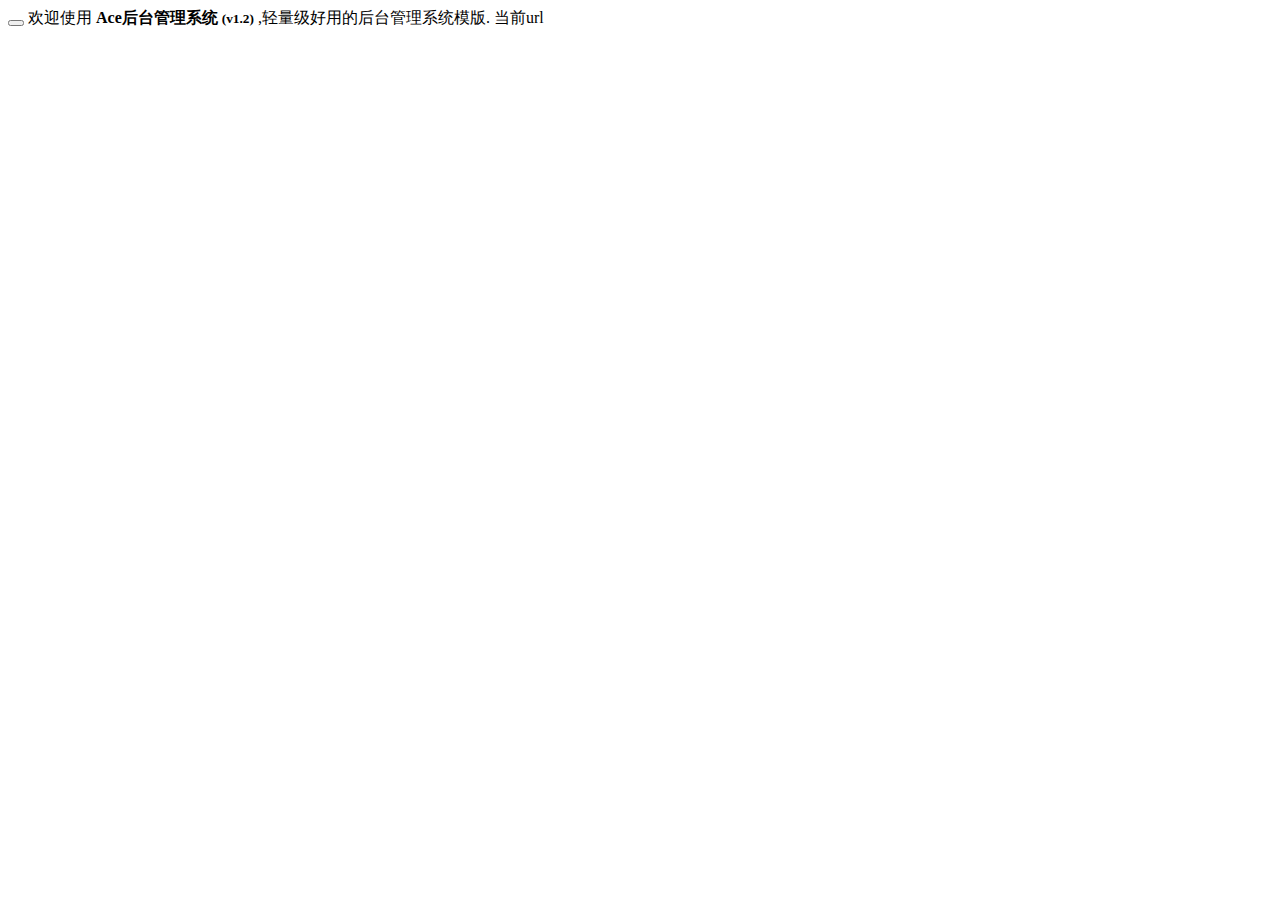
<file: src/main/resources/templates/home/index.html>
<!DOCTYPE html>
<html lang="en" xmlns:th="http://www.thymeleaf.org" xmlns:layout="http://www.ultraq.net.nz/thymeleaf/layout" layout:decorator="shared/layout">
<head>

</head>
<body>

<div layout:fragment="content">
    <div class="alert alert-block alert-success">
        <button type="button" class="close" data-dismiss="alert">
            <i class="fa fa-remove"></i>
        </button>

        <i class="fa fa-check green"></i>

        欢迎使用
        <strong class="green">
            Ace后台管理系统
            <small>(v1.2)</small>
        </strong>
        ,轻量级好用的后台管理系统模版.
        <a th:href="${#httpServletRequest.getServletPath()}">当前url</a>
    </div>
</div>

</body>
</html>
</file>
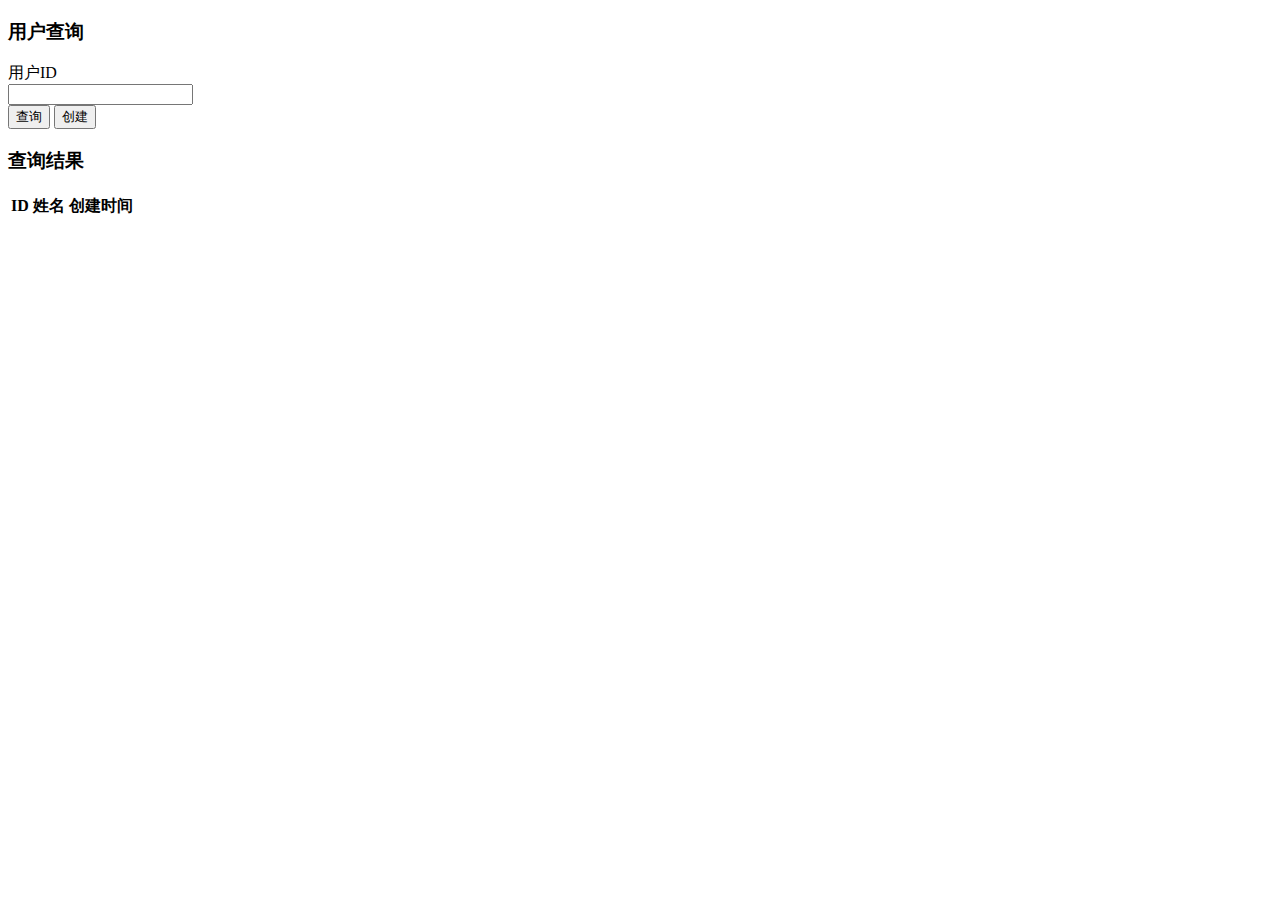
<file: src/main/resources/templates/users/index.html>
<!DOCTYPE html>
<html lang="en" xmlns:th="http://www.thymeleaf.org" xmlns:shiro="http://www.pollix.at/thymeleaf/shiro" xmlns:layout="http://www.ultraq.net.nz/thymeleaf/layout" layout:decorator="shared/layout">
<head>

</head>
<body>
<div layout:fragment="content">
    <div class="row">
    <div class="col-lg-12">
        <div class="panel panel-default">
            <div class="panel-heading">
                <h3 class="panel-title">用户查询</h3>
            </div>
            <div class="panel-body">
                <div class="form-horizontal">
                    <div class="form-group">
                        <label class="col-lg-1 control-label">用户ID</label>
                        <div class="col-lg-3">
                            <input type="text" class="form-control" />
                        </div>
                        <div class="col-lg-3">
                            <button type="button" id="btnQuery" class="btn btn-success">查询</button>
                            <button type="button" id="btnNew" class="btn btn-default">创建</button>
                        </div>
                        <div class="col-lg-5"></div>
                    </div>
                </div>
            </div>
        </div>
    </div>
</div>
    <div class="row">
        <div class="col-lg-12">
            <div class="panel panel-default">
                <div class="panel-heading">
                    <h3 class="panel-title">查询结果</h3>
                </div>
                <div class="panel-body">
                    <table class="table table-bordered" id="tbUserList">
                        <thead>
                        <tr>
                            <th>ID</th>
                            <th>姓名</th>
                            <th>创建时间</th>
                        </tr>
                        </thead>
                        <tbody>

                        </tbody>
                    </table>
                </div>
            </div>
        </div>
    </div>
</div>

<th:block layout:fragment="script">
<script type="text/javascript">
    $(function(){

    })

    function doQuery(){
        $.get('/user/getUserList?rnd='+new Date().getTime(),{},function(data){
            $.each(data,function(index,item){
                //$('#tbUserList tbody').append('<tr><td><a href="/user/view?id='+item.id+'">'+item.id+'</a></td><td>'+item.userName+'</td><td>'+item.password+'</td></tr>')
                $('#tbUserList tbody').append('<tr><td><a href="/user/detail/'+item.id+'">'+item.id+'</a></td><td>'+item.userName+'</td><td>'+item.createTime+'</td></tr>')
            })
        })
    }

    $('#btnQuery').click(function(){
        doQuery();
    })

    $('#btnNew').click(function(){
        window.location = "/user/add";
    })
</script>
</th:block>

</body>
</html>
</file>
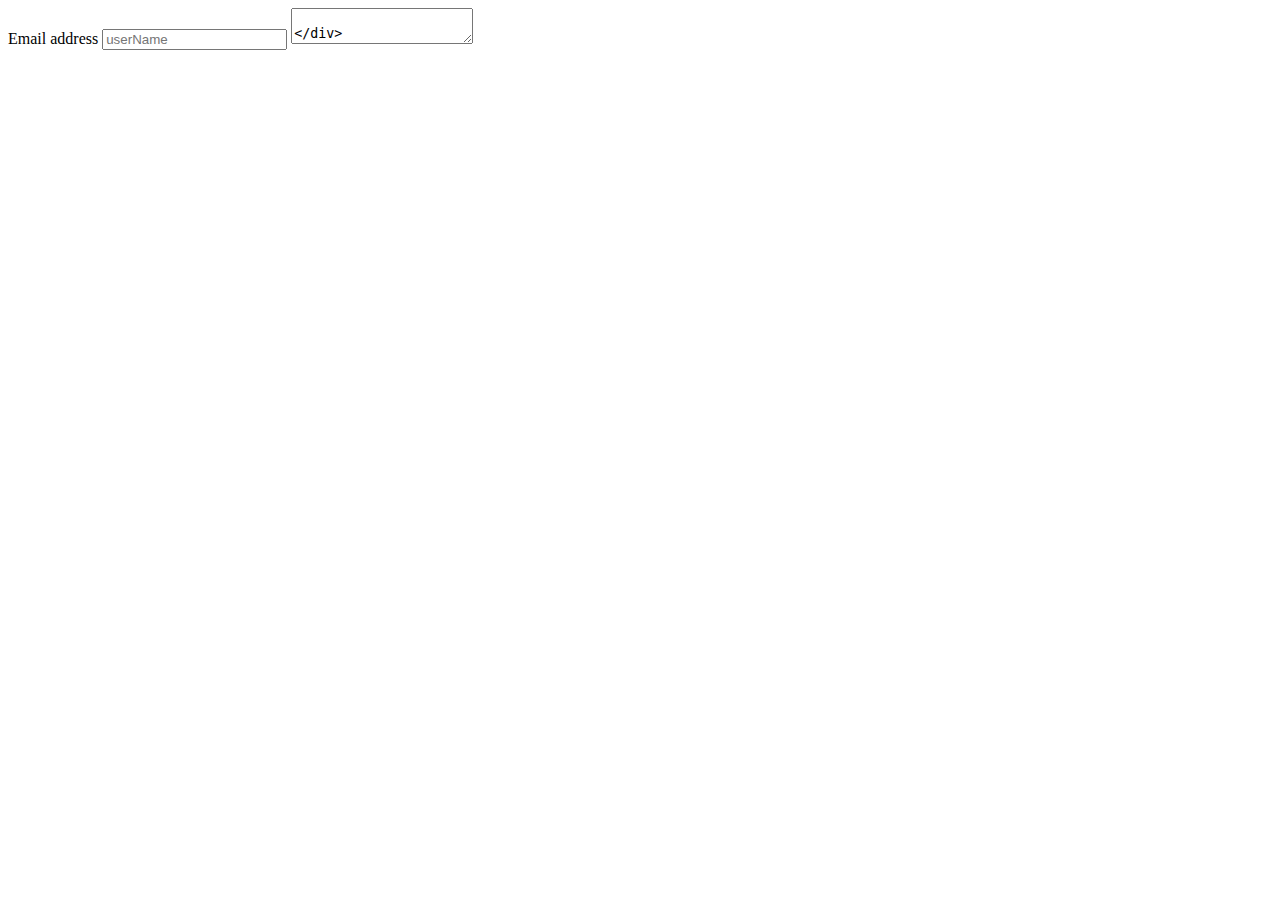
<file: src/main/resources/templates/users/add.html>
<!DOCTYPE html>
<html lang="en" xmlns:th="http://www.thymeleaf.org" xmlns:shiro="http://www.pollix.at/thymeleaf/shiro" xmlns:layout="http://www.ultraq.net.nz/thymeleaf/layout" layout:decorator="shared/layout">
<head>

</head>
<body>
<div class="container body-content" layout:fragment="content">
    <div class="row">
        <div class="col-lg-12 col-md-12">
            <form method="post" action="/user/add">
                <div class="form-group">
                    <label for="userName">Email address</label>
                    <input type="text" class="form-control" id="userName" name="userName" placeholder="userName" />
                    <textarea class="form-control" id="state" name="state" placeholder="state" />
                </div>

                <button type="submit" class="btn btn-primary">Submit</button>
            </form>
        </div>
    </div>
</div>
</body>
</html>
</file>
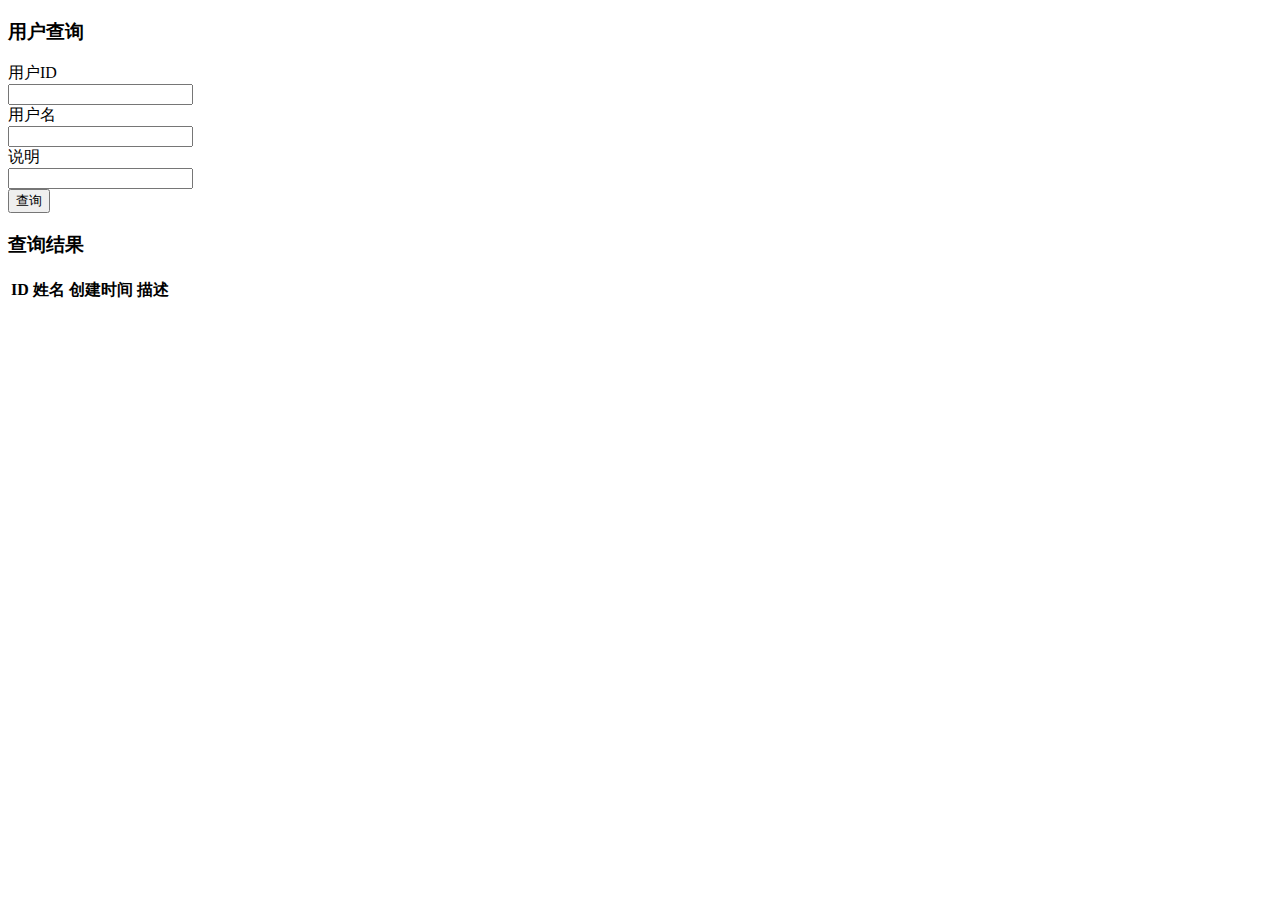
<file: src/main/resources/templates/users/query.html>
<!DOCTYPE html>
<html lang="en" xmlns:th="http://www.thymeleaf.org" xmlns:shiro="http://www.pollix.at/thymeleaf/shiro" xmlns:layout="http://www.ultraq.net.nz/thymeleaf/layout" layout:decorator="shared/layout">
<head>
    <meta charset="UTF-8" />
    <title>Title</title>
  </head>
<body>
<div layout:fragment="content">
    <link rel="stylesheet" type="text/css" href="   //cdn.datatables.net/1.10.15/css/jquery.dataTables.min.css" />
    <script type="text/javascript" src="//cdn.datatables.net/1.10.15/js/jquery.dataTables.min.js"></script>

    <script type="text/javascript" src="//cdn.datatables.net/plug-ins/1.10.15/api/fnReloadAjax.js"></script>
    <div class="row">
        <div class="col-lg-12">
            <div class="panel panel-default">
                <div class="panel-heading">
                    <h3 class="panel-title">用户查询</h3>
                </div>
                <div class="panel-body">
                    <div class="form-horizontal">
                        <div class="form-group">
                            <label class="col-lg-1 control-label">用户ID</label>
                            <div class="col-lg-3">
                                <input type="text" class="form-control" name="id" id="id" />
                            </div>
                            <label class="col-lg-1 control-label">用户名</label>
                            <div class="col-lg-3">
                                <input type="text" class="form-control" name="userName" id="userName" />
                            </div>
                            <label class="col-lg-1 control-label">说明</label>
                            <div class="col-lg-3">
                                <input type="text" class="form-control" name="state" id="state" />
                            </div>
                        </div>
                        <div class="form-group">
                            <div class="col-lg-3">
                                <button type="button" id="btnQuery" class="btn btn-success">查询</button>
                            </div>
                            <div class="col-lg-5"></div>
                        </div>
                    </div>
                </div>
            </div>
        </div>
    </div>
    <div class="row">
        <div class="col-lg-12">
            <div class="panel panel-default">
                <div class="panel-heading">
                    <h3 class="panel-title">查询结果</h3>
                </div>
                <div class="panel-body">
                    <table class="table table-bordered" id="tbUserList">
                        <thead>
                        <tr>
                            <th>ID</th>
                            <th>姓名</th>
                            <th>创建时间</th>
                            <th>描述</th>
                        </tr>
                        </thead>
                        <tbody>

                        </tbody>
                    </table>
                </div>
            </div>
        </div>
    </div>
</div>

<th:block layout:fragment="script">

    <script type="text/javascript">
        var tableSetting = {
            "processing": true,
            "serverSide": true,
            "ajax": {
                "url":"/user/queryUserList",
                "type": "post",
                "data": function(d){
                    d.userName = $('#userName').val();
                }
            },
            "columns": [
                { "data": "id" ,"bSortable": false },
                { "data": "userName" },
                { "data": "createTime" },
                { "data": "state" }
            ]
        };

        var table = $('#tbUserList').DataTable(tableSetting);

        $('#btnQuery').click(function(){
            table.ajax.reload();
        })
    </script>

</th:block>
</body>
</html>
</file>
